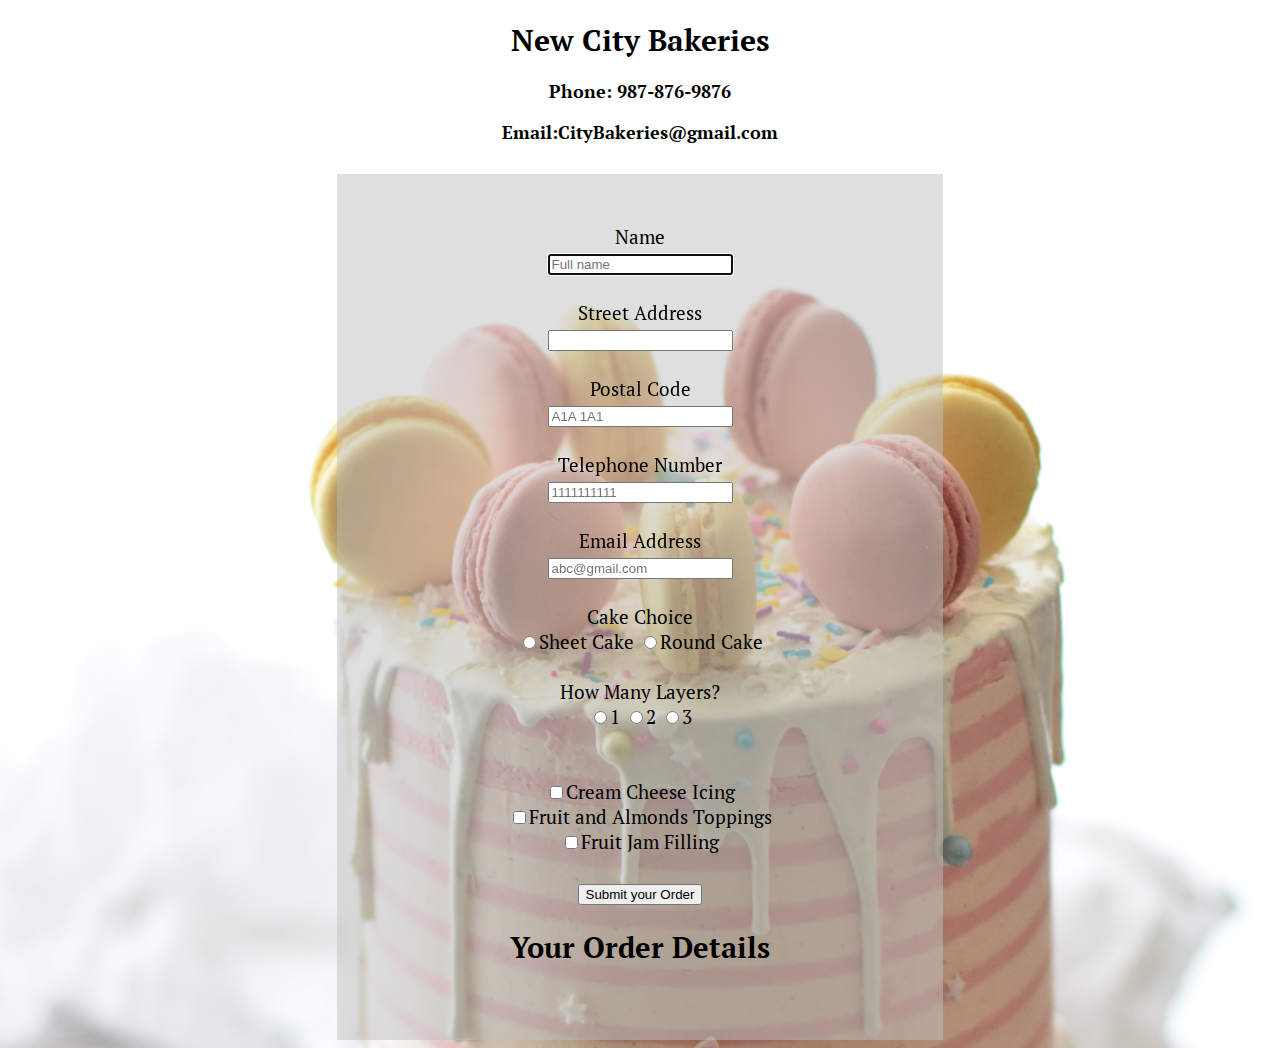
<file: newcitybakeries/newcitybakeries.html>
<!DOCTYPE html>
<html lang="en">

<head>
    <meta charset="UTF-8">
    <meta http-equiv="X-UA-Compatible" content="IE=edge">
    <meta name="viewport" content="width=device-width, initial-scale=1.0">
    <link rel="preconnect" href="https://fonts.googleapis.com">
<link rel="preconnect" href="https://fonts.gstatic.com" crossorigin>
<link href="https://fonts.googleapis.com/css2?family=PT+Serif:wght@700&display=swap" rel="stylesheet">
    <title>New City Bakeries</title>
    <link rel="stylesheet" href="newcitybakeries.css">
    <script src="newcitybakeries.js"></script>
</head>

<body>
    
    <header><h1>New City Bakeries</h1>
        <h3>Phone: 987-876-9876</h3>
        <h3>Email:CityBakeries@gmail.com</h3></header>
<div id="information">
    <form id="bakery" onsubmit="submitbutton(); return false;">

        <label for="name">Name</label> <br>
        <input type="text" name="name" maxlength="25" pattern="[a-zA-z -]+" placeholder="Full name" id="name" autofocus
            required> <br> <br>

        <label for="streetaddress">Street Address</label> <br>
        <input type="text" name="streetaddress" id="streetaddress" required> <br> <br>

        <label for="postcode">Postal Code</label> <br>
        <input type="text" name="postcode" pattern="[A-Za-z][0-9][A-Za-z] [0-9][A-Za-z][0-9]"
            placeholder="A1A 1A1" id="postcode" required> <br> <br>

        <label for="phone">Telephone Number</label> <br>
        <input type="tel" name="phone" maxlength="10" pattern="[0-9]{10}" placeholder="1111111111" id="phone" required>
        <br> <br>

        <label for="email">Email Address</label> <br>
        <input type="email" name="email" pattern="[a-zA-z0-9+]+@[a-z]+.[a-z]{2,3}" placeholder="abc@gmail.com"
            id="email" required> <br><br>

        <label >Cake Choice</label> <br>
        <input type=radio name="cakeChoice" value="sCake" required onchange="calculation(0)" id="sheet_cake">Sheet Cake
        <input type=radio name="cakeChoice" value="rCake" required onchange="calculation(1)" id="round_cake" >Round Cake <br> <br>

        <label > How Many Layers?</label> <br>
        <input type="radio" name="layerCount" value="1" required>1
        <input type="radio" name="layerCount" value="2" required>2
        <input type="radio" name="layerCount" value="3" required>3 <br> <br>

        <table id="options">
            <tr>
                <td id="sheetTable">
                    <b>Sheet Cake</b><br><br>
                    Length (min: 30cm | max: 60cm) <br> <input type="number" name="length" min="30" max="60"
                        placeholder="Length in cm" id="length"> <br><br>
                    Width (min: 30cm | max: 45cm) <br><input type="number" name="width" min="30" max="45"
                        placeholder="Width in cm" id="width"> <br>
                </td>

                <td id="roundTable">
                    <b>Round Cake</b><br><br>
                    Radius (min: 15cm | max: 30cm) <br><input type="number" name="radius" min="15" max="30"
                        placeholder="Radius in cm" id="radius"> <br><br>
                </td>
            </tr>
        </table> <br>

        <input type="checkbox" id="creamCheese" name="creamCheese" value=5>Cream Cheese Icing <br>
        <input type="checkbox" id="fruitAlmonds" name="fruitAlmonds" value=7>Fruit and Almonds Toppings <br>
        <input type="checkbox" id="fruitJam" name="fruitJam" value=4>Fruit Jam Filling <br><br>

        <input type=submit value="Submit your Order">
    

    
        <h2 id="orderdetails">Your Order Details</h2>
        <span id="result"></span>
   
    </form>
</div>
</body>

</html>
</file>
<file: newcitybakeries/newcitybakeries.css>
#sheetTable {
    display: none;
    text-align: center;
}

#roundTable {
	
    display: none;
    text-align: center;
}
header{
	text-align: center;
	font-family: 'PT Serif', serif;
	 
	
}
body  {
	/*https://unsplash.com/photos/tW0Ix_Ajg6Y
	background-image: linear-gradient(#DB7093,#FFE4E1);
	*/
	text-align: center;
	background-image: url(pic/page3.jpg);
	 position: relative;
	object-fit: cover;
	background-size: cover;
	font-family: 'PT Serif', serif;
	font-size: 15px;
	
	



	
}
span{
	text-align: center;
	font-family: 'PT Serif', serif;
	font-size: 19px;
}

 #width{
	margin-left:auto;
	margin-right:auto;
	align-items: center; 
}
#information {
	width: 40%;
    margin: 0 auto;
    margin-top: 30px;
    background: rgb(192,192,192,0.5);  
    padding: 50px;
    font-size: 19px;
}
#options {
text-align: center;
padding-left: 25px;
 align-items: center;
 margin-left:auto; 
  margin-right:auto;
  font-family: 'PT Serif', serif;
  
}
#bakery{
	padding-top: 0;
	vertical-align: top;
}


#title
{
	font-size: 20px;
	font-weight: bolder;
    color: white;
}
#main 
{
	height: 50px;
}
#secondcol
{
	width: 100px;
}
#mid
{
	text-align: center;
}
</file>
